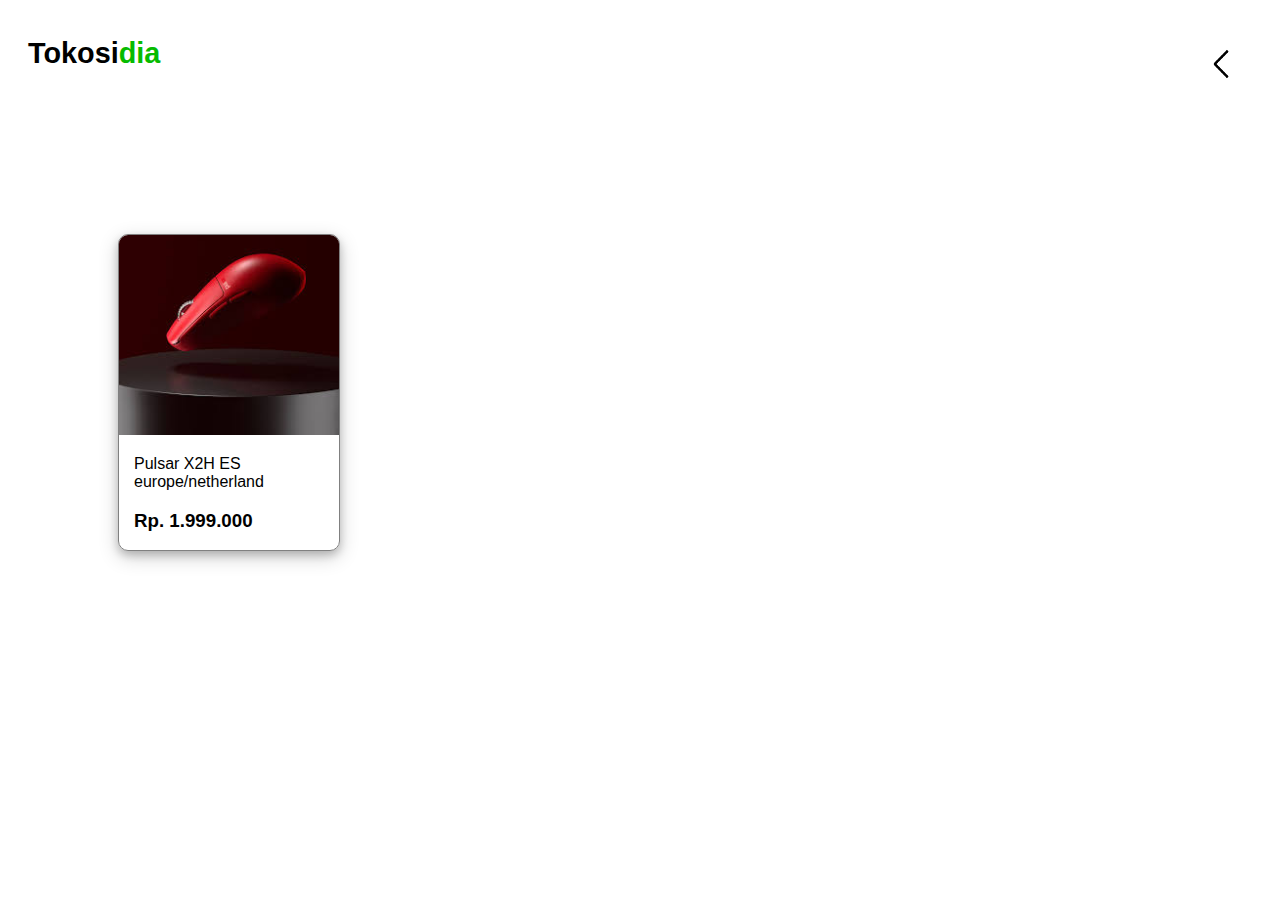
<file: shop.html>
<!DOCTYPE html>
<html lang="en">
<head>
    <meta charset="UTF-8">
    <meta name="viewport" content="width=device-width, initial-scale=1.0">
    <title>Tokopedia</title>
    <link rel="stylesheet" href="style.css">
</head>
<body>
    <nav class="navbar">
        <div class="navdiv">
            <a href="index.html"><h3 class="logo">Tokosi<span>dia</span></h3></a>
            <ul>
               
               
                <li><a href="index.html"><img src="image/weui--back-outlined.png" alt=""></a></li>
            </ul>
        </div>
    </nav>
    <section class="products">
        
        <a href="detail.html">
            <div accesskey="" class="card">
                <div class>
                    <img src="image/pulsar.jpg" alt="" >
    
                </div>
                <p>Pulsar X2H ES europe/netherland </p>
                <h3>Rp. 1.999.000</h3>
                
         
    
            </div>    

        </a>
        

    </section>
   <script src="script.js"></script>
    
</body>
</html>
</file>
<file: style.css>
.btn{
    background-color: var(--primary-color);
    padding: 13px;
    font-weight: 500;
    color: white;
    border-radius: 12px;
    font-size: large;

}
.btn-secondary{
    background-color: transparent;
    border: 2px solid;
    padding: 12px;
    color: black;


}

span{
    color: var(--primary-color);
}
h1{
    font-size: 3rem;
    font-weight: 700;
}

p{
    font-size: 1.5rem;
    opacity: 60%;
}
.btn:hover{
    opacity: 60%;
    background-color: #000000;
}
.navbar{
    position: sticky;
    top: 0;
    background-color: white;
    z-index: 7;
}
.videodiv h1{
    font-size: 4.8rem;
    font-weight: 600;
    color: white;
    left: 100px;
    position: relative;
    width: 900px;


}
.card h3{
    padding-inline: 15px;
}
.card p{
    padding-inline: 15px;
}

.video p{
    font-size: 2rem;
    color: white;
    opacity: 90%;
    position: relative;
    left: 100px;
    width: 900px;
    margin-bottom: 100px;
}
.logo{
    font-size: x-large;
    font-weight: 600;
    
}
.navdiv{
    padding-inline: 20px;
    display: flex;
    justify-content: space-between;

}
.navbar{

}
.card p{
    font-size: 1rem;
    color: black;
    opacity: 100%;
}
.video{
    background-color: var(--primary-color);
    padding: 90px;
}


video{
    width: 800px;
    display: flex;
    text-align: center;
    position: relative;
    margin: auto;
    border-radius: 19px;
    
}
.card{
    border: 1px solid gray ;
    border-radius: 10px;
    width: 220px;
    margin: 20px;
    overflow: hidden;
    box-shadow: 0 4px 8px 0 rgba(0, 0, 0, 0.2), 0 6px 20px 0 rgba(0, 0, 0, 0.19);

}

.outro{
    background-color: var(--primary-color);
    height: 100%;
    border-top-left-radius: 30px;
    border-top-right-radius: 30px;
    color: white;
}
.detailSection .container .left img{
    width: 400px;
    border-radius: 20px;
}
.detailSection .container .right p{
    color: black;
    opacity: 100%;
    font-weight: 700;
}
.detailSection .container .right h3{
    font-size: 2.4rem;
}
.detailSection .card{
    width: 100%;
    height: 100%;

}
.productsDiv{
    margin: 90px;
}
.detailSection .card img{
    width: 500px
}

.logo{
    font-size: 1.8rem;
}

.offer{
    margin: 190px;

    text-align: center;
}

.offer h1{
    margin: 60px;
}
.offer a{
    padding: 20px;
    padding-inline: 30px;
    font-size: 1.8rem;
    font-weight: 600;
}

.outroDiv{
    padding: 40px;
}

.outroDiv li{
    padding: 10px;
    font-size: 1.3rem;
    font-weight: 500;

}
.navdiv ul li a img{
    width: 20px;
    height: 40px;
}
.products{
    margin: 90px;
    display: flex;
    flex-wrap: wrap;
   

}
article .btn{
    padding: 20px;
    font-size: 1.2rem;
    font-weight: 600;
}
article p{
    margin-bottom: 60px;
}
.card img{
    width: 100%;
    height: 200px;
    object-fit: cover;
    
}

body{
    font-family: sans-serif;

}
li{
    list-style: none;
    padding: 20px;

}

.container{
    margin-inline: 190px;
    margin-top: 50px;
    padding-bottom: 90px;
    display: grid;
    grid-template-columns: 1fr 1fr;
}
article a{
    padding: 90px;
}
.left{
  
}
.right img{
    width: 500px;
    justify-content: center;
    align-items: center;
    margin-left: 100px;
}
a{
    text-decoration: none;
    color: black;
}


ul{
    display: flex;
 
}

:root{
    --primary-color: #06bb00;
    --secondary-color: black;

}
</file>
